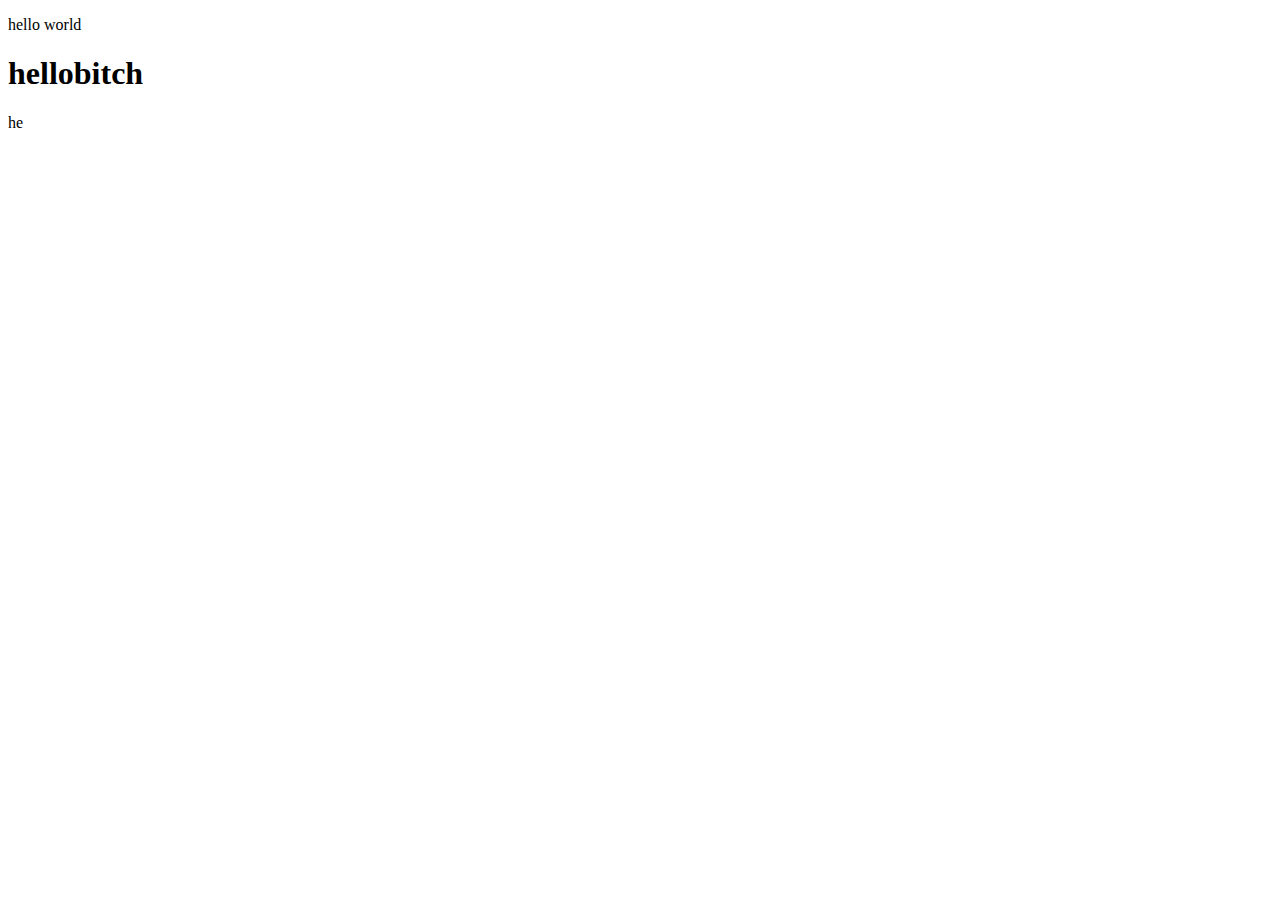
<file: index.html>
<!DOCTYPE html>
<!--my work (prey122@gmail.com)-->
<html lang="en">
<head>
    <meta charset="UTF-8">
    <title>Document</title>
</head>
<body>
    <p>hello world</p>
    <h1>hellobitch</h1>
    <p>he</p>
</body>
</html>
</file>
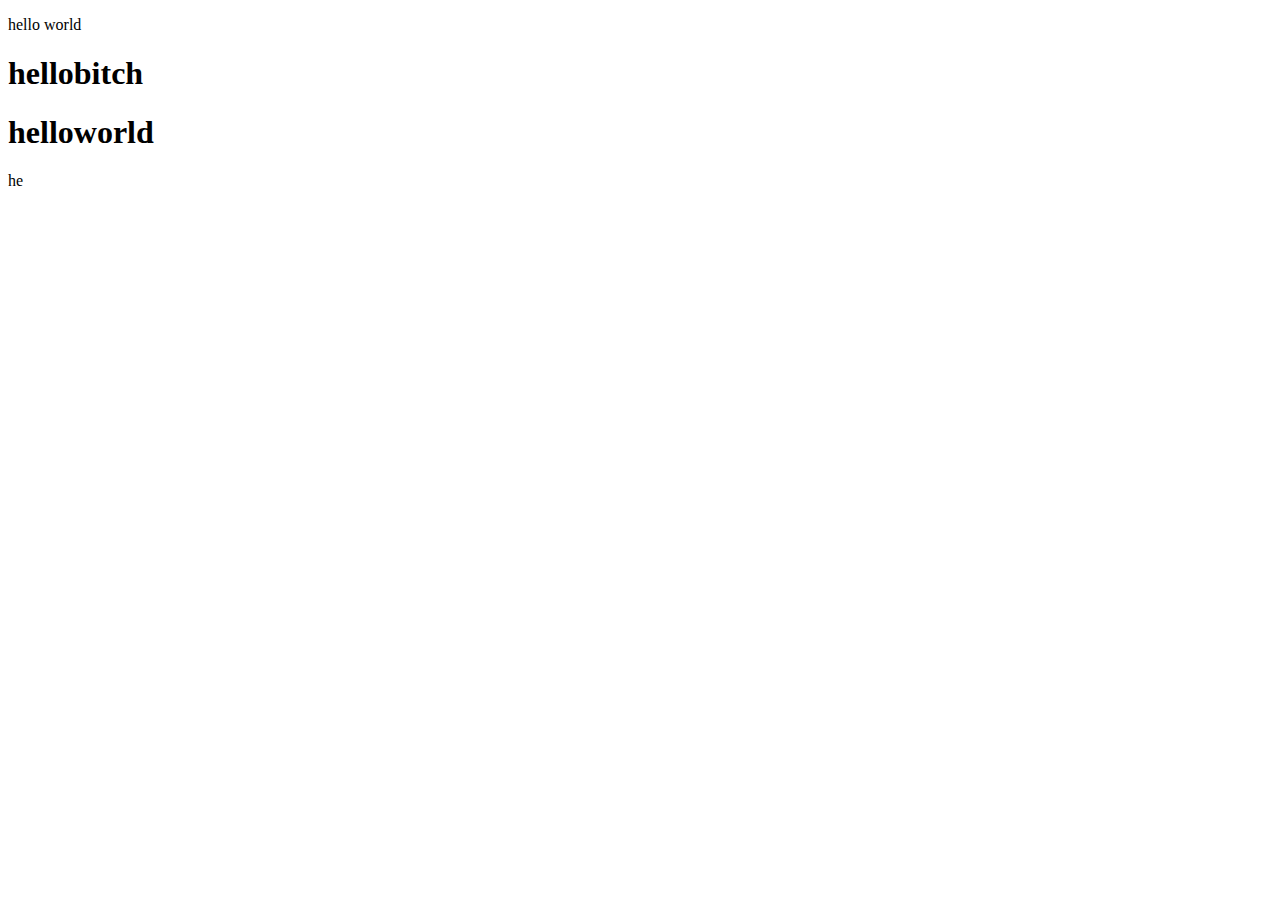
<file: lib/index.html>
<!DOCTYPE html>
<!--my work (prey122@gmail.com)-->
<html lang="en">
<head>
    <meta charset="UTF-8">
    <title>Document</title>
</head>
<body>
    <p>hello world</p>
    <h1>hellobitch</h1>
    <h1>helloworld</h1>
    <p>he</p>
</body>
</html>
</file>
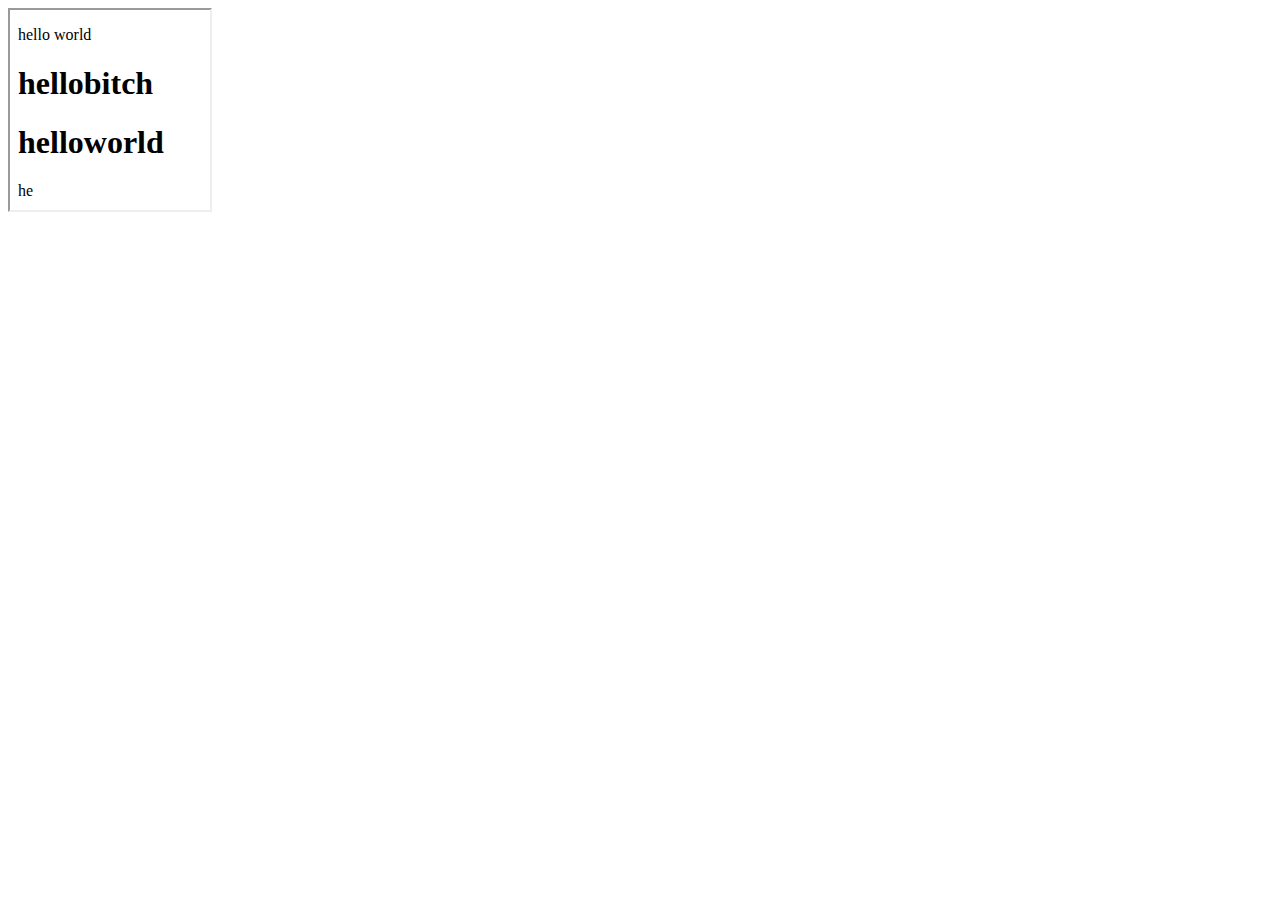
<file: lib.html>
<!DOCTYPE html>
<html lang="en">
<head>
    <meta charset="UTF-8">
    <title>Document</title>
    <link rel="stylesheet" href="lib/style.css">
</head>
<body>
    <iframe src="lib/index.html" width="200" height="200" />
</body>
</html>
</file>
<file: lib/style.css>
h1{
    color: res;
}
</file>
